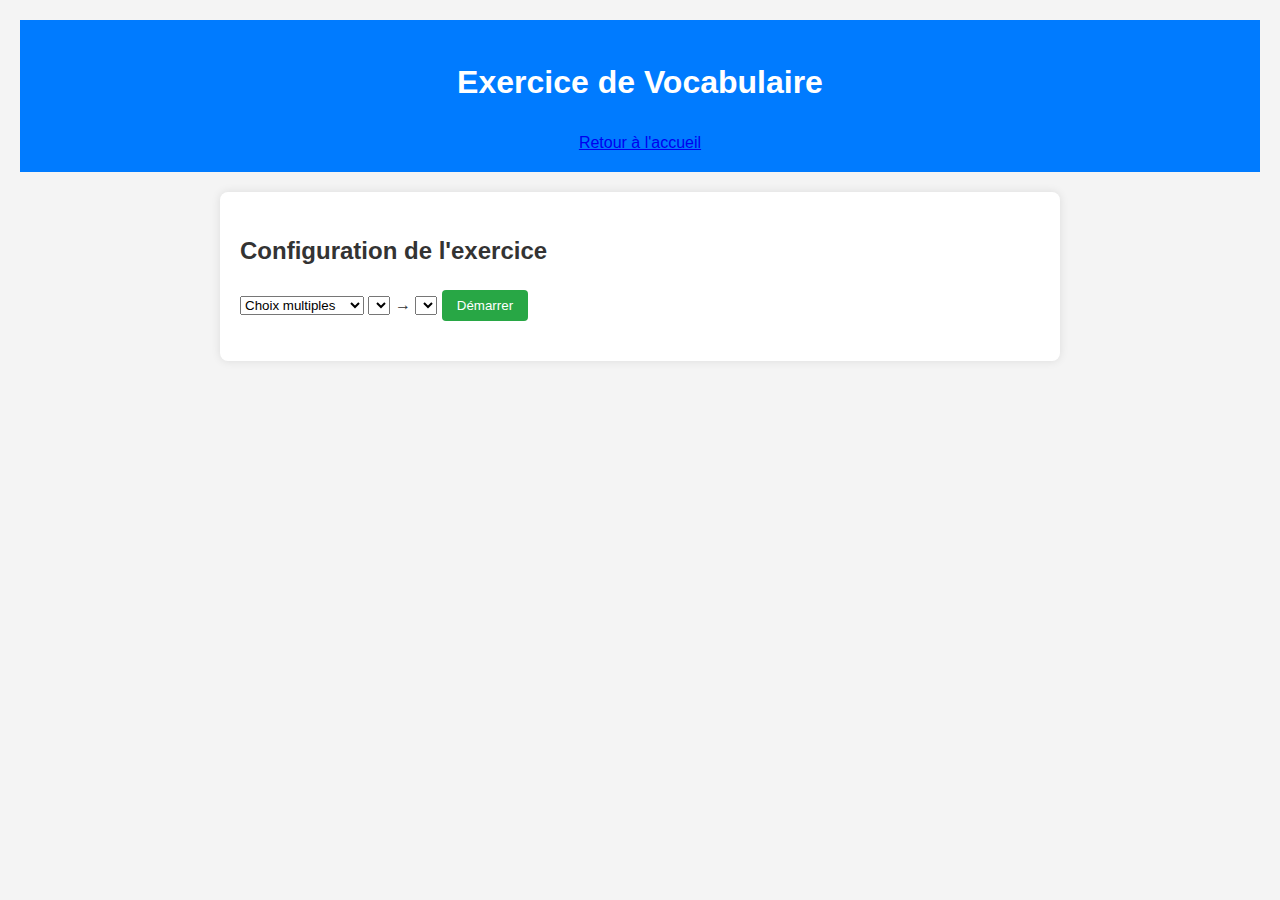
<file: exercice.html>
<!DOCTYPE html>
<html lang="fr">
<head>
    <meta charset="UTF-8">
    <meta name="viewport" content="width=device-width, initial-scale=1.0">
    <title>Exercice de Vocabulaire</title>
    <link rel="stylesheet" href="style.css">
</head>
<body class="page-exercice">

    <header>
        <h1>Exercice de Vocabulaire</h1>
        <nav>
            <a href="index.html">Retour à l'accueil</a>
        </nav>
    </header>

    <main>
        <section id="zone-configuration">
            <h2>Configuration de l'exercice</h2>
            <div id="selection-exercice">
                <select id="type-exercice">
                    <option value="choix-multiples">Choix multiples</option>
                    <option value="ecriture">Écriture</option>
                    <option value="ordre">Mots dans l'ordre</option>
                </select>
                <select id="select-langue-source"></select>
                <span>→</span>
                <select id="select-langue-cible"></select>
                <button id="bouton-demarrer">Démarrer</button>
            </div>
        </section>

        <section id="zone-exercice" style="display:none;">
            <p id="consigne-exercice"></p>
            <div id="exercice-contenu">
                </div>
            
            <p id="message-feedback"></p>
            <button id="bouton-suivant">Mot suivant</button>
        </section>
    </main>

    <script src="exercice.js"></script>
</body>
</html>
</file>
<file: style.css>
body {
    font-family: sans-serif;
    background-color: #f4f4f4;
    color: #333;
    line-height: 1.6;
    margin: 0;
    padding: 20px;
}

header {
    background-color: #007BFF;
    color: white;
    padding: 1rem;
    text-align: center;
    margin-bottom: 20px;
}

main {
    max-width: 800px;
    margin: auto;
    background: white;
    padding: 20px;
    border-radius: 8px;
    box-shadow: 0 0 10px rgba(0,0,0,0.1);
}

section {
    margin-bottom: 20px;
}

form {
    display: flex;
    gap: 10px;
}

input[type="text"] {
    flex-grow: 1;
    padding: 8px;
    border: 1px solid #ddd;
    border-radius: 4px;
}

button {
    padding: 8px 15px;
    background-color: #28a745;
    color: white;
    border: none;
    border-radius: 4px;
    cursor: pointer;
}

button:hover {
    background-color: #218838;
}

#choix-reponse button {
    background-color: #007BFF;
    margin: 5px;
}

#choix-reponse button:hover {
    background-color: #0056b3;
}
</file>
